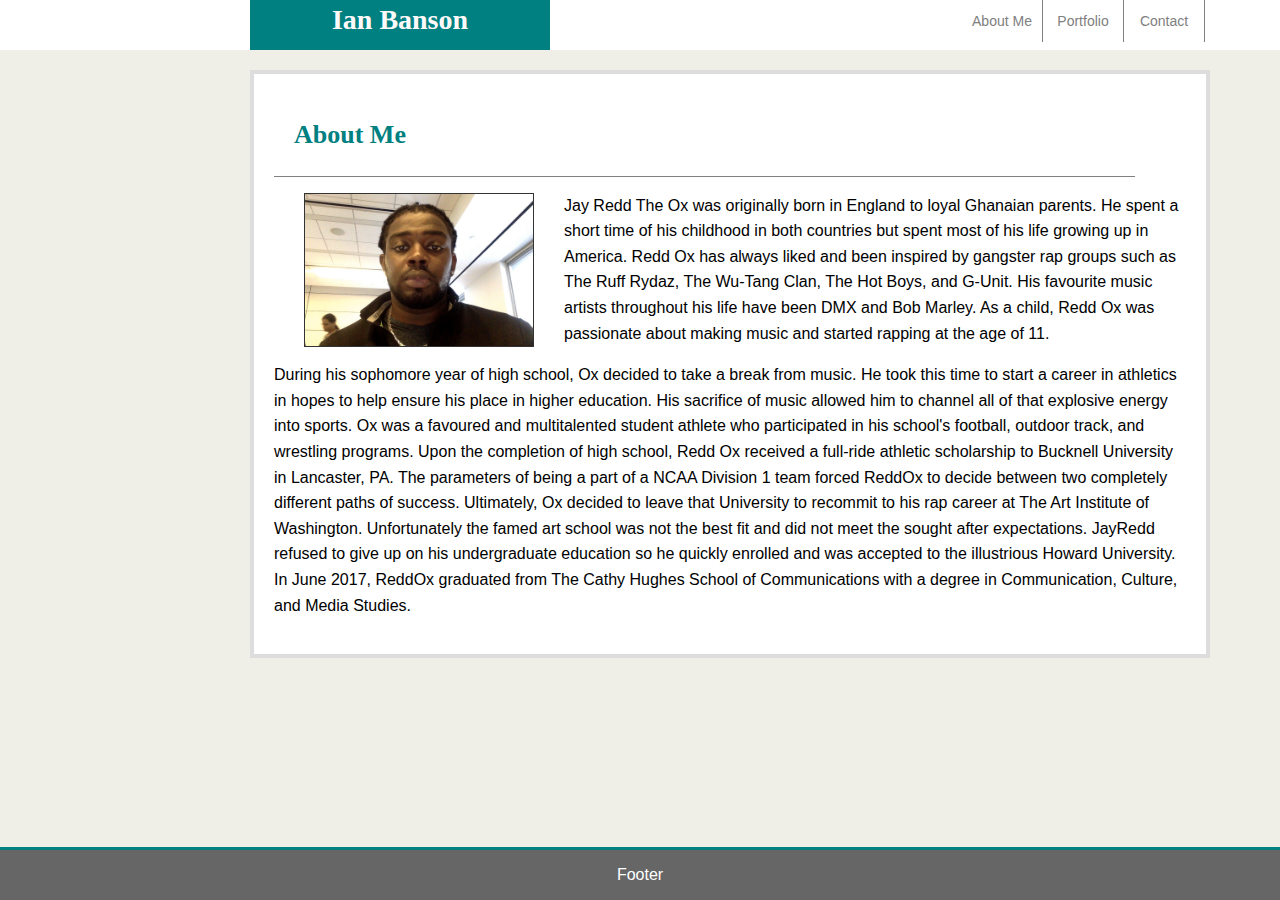
<file: index.html>
<!DOCTYPE html>
<html>
    <head>
        <Title>Bio</Title>
        
        
        <!-- <ink rel="stylesheet" type="text/css" href="./assets/css/reset.css"> -->
            <link rel="stylesheet" type="text/css" href="./assets/css/style.css">     


    </head>

    <body>

    <div id="holder">
            <div>
            <h3 class="nav">Ian Banson</h3>
            </div>

            <div id="menu">
                <ul>
                        <li> 
                                <a href="./index.html">About Me</a>
                            </li>
                   
                    <li> <a href="./portfolio.html">Portfolio</a></li> 
                     <li> 
                        <a href="./contact.html">Contact</a>
                    </li>
                    </ul>
                </div>  
            </div>

         <div class="container">
            
        <section id="main-bio"> 
                <h4>About Me</h4>
        <p>
                <section id="img">
        
                        <img src="./assets/images/pic.jpg" alt="my pic">
                 
                    </section>  Jay Redd The Ox was originally born in England to loyal Ghanaian parents. He spent a short time of his childhood in both countries but spent most of his life growing up in America. Redd Ox has always liked and been inspired by gangster rap groups such as The Ruff Rydaz, The Wu-Tang Clan, The Hot Boys, and G-Unit. His favourite music artists throughout his life have been DMX and Bob Marley.
 
As a child, Redd Ox was passionate about making music and started rapping at the age of 11. </p> <p> During his sophomore year of high school, Ox decided to take a break from music. He took this time to start a career in athletics in hopes to help ensure his place in higher education. His sacrifice of music allowed him to channel all of that explosive energy into sports. Ox was a favoured and multitalented student athlete who participated in his school's football, outdoor track, and wrestling programs.
 
Upon the completion of high school, Redd Ox received a full-ride athletic scholarship to Bucknell University in Lancaster, PA. The parameters of being a part of a NCAA Division 1 team forced ReddOx to decide between two completely different paths of success. Ultimately, Ox decided to leave that University to recommit to his rap career at The Art Institute of Washington. Unfortunately the famed art school was not the best fit and did not meet the sought after expectations. JayRedd refused to give up on his undergraduate education so he quickly enrolled and was accepted to the illustrious Howard University. In June 2017, ReddOx  graduated from The Cathy Hughes School of Communications with a degree in Communication, Culture, and Media Studies.
        </p>
        </section>
         </div>

        
        <div class="footer">
          <p>Footer</p>
          
        </div>
    </body>









</html>
</file>
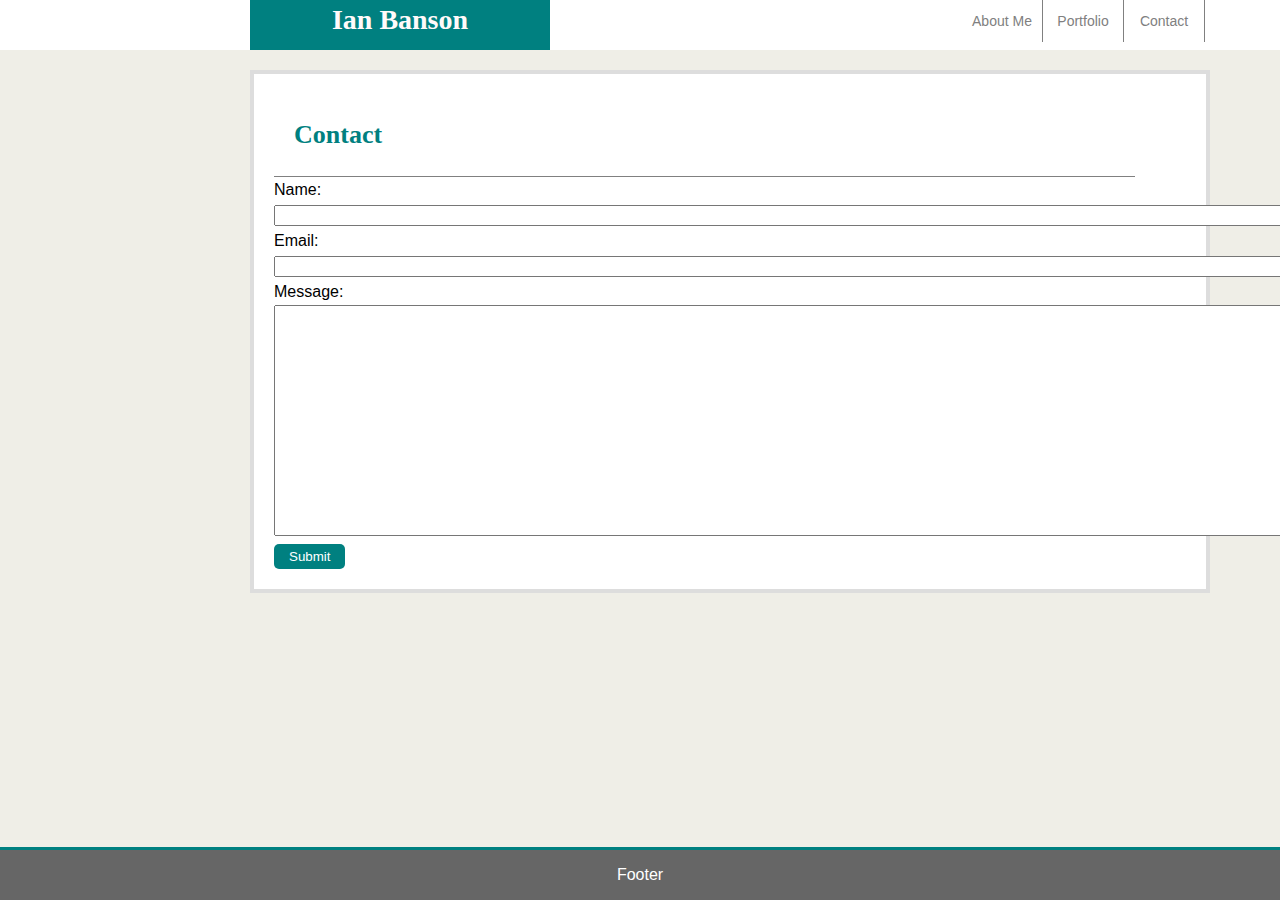
<file: contact.html>
<!DOCTYPE html>
<html>
    <head>
        <Title>Contact</Title>
        <link rel="stylesheet" type="text/css" href="./assets/css/style.css">
    </head>

    <body>
            <!-- <div id="menu">
                    <ul>
                    <a href="./index.html">About Me</a> 
                    <a href="./portfolio.html">Portfolio</a> 
                    </ul>
            </div>


        <section id="contact-info"> 
            <h2>Contact Info</h2>
            <ul>
                <li1>Email: Jayredd11@gmail.com</li1>
                <li1>Cell: 301-437-6906</li1>
            </ul>
        </section> -->

        <div id="holder">
                <div>
                <h3 class="nav">Ian Banson</h3>
                </div>
    
                <div id="menu">
                    <ul>
                        <li> 
                            <a href="./index.html">About Me</a>
                        </li>
                        <li> <a href="./portfolio.html">Portfolio</a></li> 
                        <li> <a href="./contact.html">Contact</a>
                        </li>
                        </ul>
                    </div>  
                </div>
    
             <div class="container">
                
            <section id="main-bio"> 
                    <h4>Contact</h4>
                    <form action="/action_page.php">
                         Name:<br>
                        <input type="text" name="name" size="142">
                        <br>
                        Email:<br>
                        <input type="text" name="Email" size="142">
                        <br>
                        Message:<br>
                        <textarea name="message" rows="15" cols="140">
                                
                                </textarea>
                        <br>
                         <input type="submit" value="Submit" >
                       
                      </form> 
                      
                      
            </section>
             </div>
    
            
            <div class="footer">
              <p>Footer</p>
              
            </div>
    </body>

</html>
</file>
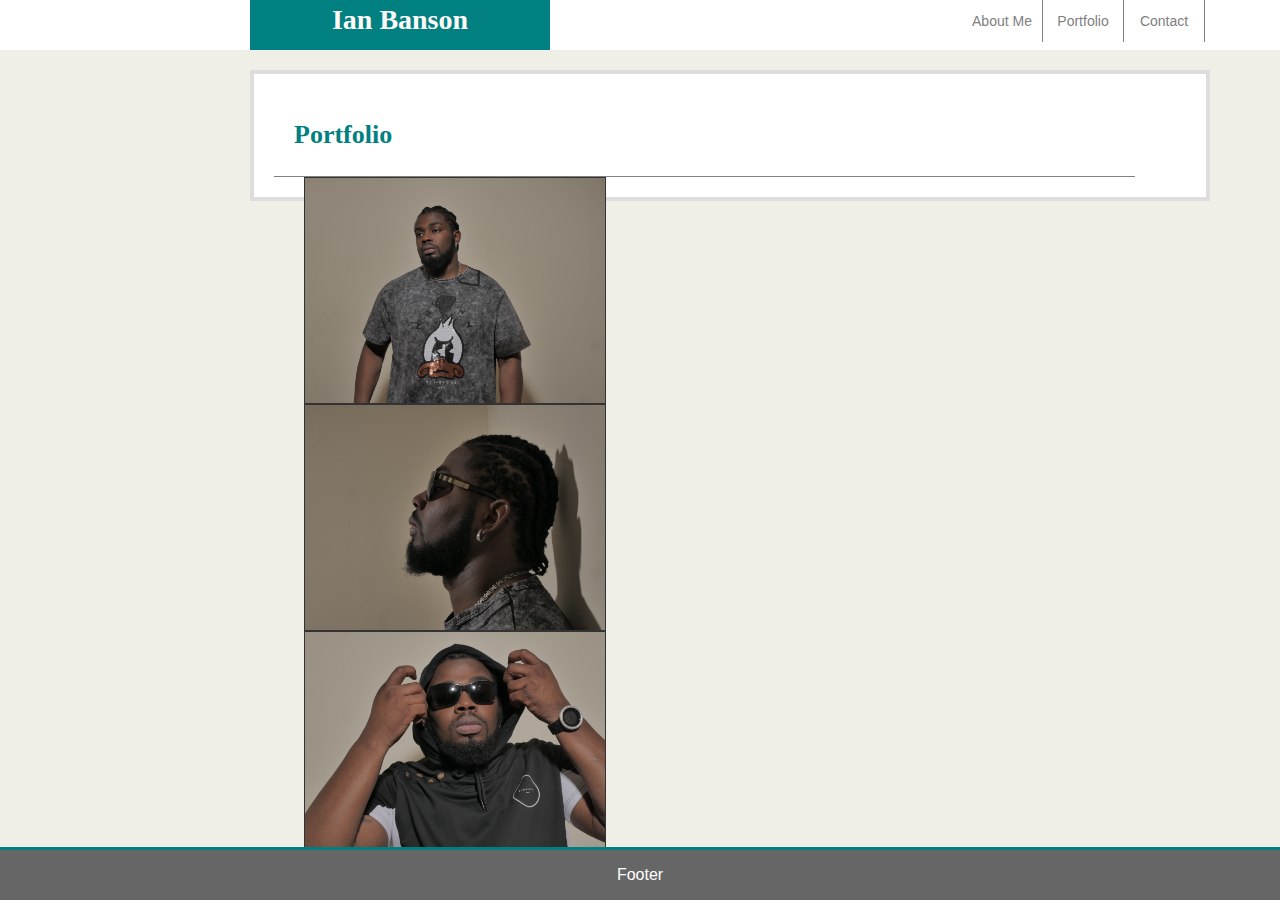
<file: portfolio.html>
<!DOCTYPE html>
<html>
    <head>
        <Title>Portfolio</Title>
        <link rel="stylesheet" type="text/css" href="./assets/css/style.css">
        
    </head>

    <body>
            <!-- <div id="menu">
                    <ul>
                    <a href="./index.html">About Me</a> 
                    <a href="./contact.html">Contact</a>
                    </ul>
            </div>

            <h2>Portfolio</h2> -->

            <div id="holder">
                    <div>
                    <h3 class="nav">Ian Banson</h3>
                    </div>
        
                    <div id="menu">
                        <ul>
                            <li> 
                                <a href="./index.html">About Me</a>
                            </li>
                             <li> <a href="./portfolio.html">Portfolio</a>
                            </li> 
                            <li> <a href="./contact.html">Contact</a>
                            </li>
                            </ul>
                        </div>  
                    </div>
        
                 <div class="container">
                    
                <section id="main-bio"> 
                        <h4>Portfolio</h4>
                        <!-- <form action="/action_page.php">
                             Name:<br>
                            <input type="text" name="name" size="142">
                            <br>
                            Email:<br>
                            <input type="text" name="Email" size="142">
                            <br>
                            Message:<br>
                            <textarea name="message" rows="15" cols="140">
                                    
                                    </textarea>
                            <br>
                             <input type="submit" value="Submit" >
                           
                          </form> 
                           -->
                           <!-- <section id="img1">
        
                                <img src="./assets/images/P1150859.JPG" alt="my pic">
                         
                            </section> 
                            <section id="img2">
        
                                    <img src="./assets/images/P1160058.JPG" alt="my pic">
                             
                            </section> <section id="img3">
        
                                    <img src="./assets/images/P1160059.JPG" alt="my pic">
                                 
                            </section> <section id="img4">
        
                                    <img src="./assets/images/P1160304.jpg" alt="my pic">
                                     
                                        </section> 
                           -->
                <!-- <div class="gallery">
                    <a target="_blank" href="fjords.jpg">
                    <img src="./assets/images/P1150859.JPG" alt="Fjords" width="200" height="200">
                    </a>
                    <div class="desc">Add a description of the image here</div>
                    </div>

                    <div class="gallery">
                    <a target="_blank" href="forest.jpg">
                        <img src="./assets/images/P1160058.JPG" alt="Forest" width="200" height="200">
                    </a>
                    <div class="desc">Add a description of the image here</div>
                    </div>

                    <div class="gallery">
                    <a target="_blank" href="lights.jpg">
                        <img src="./assets/images/P1160059.JPG" alt="Northern Lights" width="200" height="200">
                    </a>
                    <div class="desc">Add a description of the image here</div>
                    </div>

                    <div class="gallery">
                    <a target="_blank" href="mountains.jpg">
                        <img src="./assets/images/P1160304.JPG" alt="Mountains" width="200" height="200">
                    </a>
                    <div class="desc">Add a description of the image here</div>
                    </div> -->

                    <!-- Images used to open the lightbox -->

      
        <!-- <div class="row"> 
                <div class="column">
                <img src="./assets/images/P1150859.JPG">
                <img src="./assets/images/P1160058.JPG">
                </div>

                <div class="column">
                <img src="./assets/images/P1160059.JPG">
                <img src="./assets/images/P1160304.JPG">
                </div>  -->

                <div class="hey">
                        <img src="./assets/images/P1150859.JPG" alt="Avatar" class="image">
                        <div class="overlay">Ox 1</div>
                      </div>

                <div class="hey2">
                        <img src="./assets/images/P1160058.JPG" alt="Avatar" class="image">
                        <div class="overlay">Ox 2</div>
                        </div>
                <div class="hey3">
                        <img src="./assets/images/P1160059.JPG" alt="Avatar" class="image">
                        <div class="overlay">Ox 3</div>
                        </div>
                <div class="hey4">
                        <img src="./assets/images/P1160304.JPG" alt="Avatar" class="image">
                        <div class="overlay">Ox 4</div>
                        </div>
        
    

                </section>
                 </div>
        
                
                <div class="footer">
                  <p>Footer</p>
                  
                </div>
    </body>

</html>
</file>
<file: assets/css/style.css>
body {
    background-color:#efeee7;
    font-family: Arial, Helvetica, sans-serif;
    font:#333333;
    margin: 0;
     padding: 0;
}
img { width: 25%;
    border-style: solid;
    border-width: 1px;
    border-color: #333333;
    position: relative;
    margin-left: 30px;
    margin-right: 30px;
    float: left;
    
    
    
}


h1 { background-color: #ffffff;
    font-family: Georgia, 'Times New Roman', Times, serif;
    border: #cccccc;
    font-size: 28px;
    padding: 0;
    margin-right: 40px;
    text-align: left;
    color: #4aaaa5;
    border-style: solid;
    border-color: #cccccc; 
}
h2 {background-color: #ffffff;
    font-family: Georgia, 'Times New Roman', Times, serif;
    border: #cccccc;
    font-size: 28px;
    padding: 0;
    margin: 0;
    text-align: center;
    color: #4aaaa5;
    border-style: solid;
    border-color: #cccccc; 
    
}


h3 { background-color: #ffffff;
    font-family: Georgia, 'Times New Roman', Times, serif;
   
    font-size: 28px;
    /* padding: 0px 120px 75px; */
    margin: 0px;
    height: 50px;
    text-align: left;
    color: #4aaaa5;
   
    /* width: 30%;  */
    line-height: 10px;
    box-sizing: border-box;
    
    
   
    

}
#main-bio {
    line-height: 1.6;
    font-family: Arial, Helvetica, sans-serif;
    background-color: #ffffff;
    border-color: #dddddd;
    border-style: solid; 
    border-width: 4px;
    padding: 20px;

}


.footer {
    position: fixed;
    
    width: 100%;
    background-color: #666666;
    color: white;
   text-align: center;
   height: 50px;
   border-top: 3px solid teal;
   /* border-top-style: solid; */
   bottom: 0;

   
}



#menu {
    position: top; 
   margin-left: 962px;
   font-size: 14px;
   color: gray;
   clear: right;
}
#menu ul li {
        list-style-type: none; 
        float: left;
        width: 80px;
        border-right: .5px solid grey;
        text-align: center;
        
}
#menu ul li a {text-decoration: none;
                color: grey;
                line-height: 3;
                /* display: block; */

}

li:hover {
    background-color: teal;

}
li:hover a{
    color: #dddddd !important;
}

/* a:hover {
    
    color: #dddddd !important;
} */



.nav { 
    
    background-color: teal;
   color: snow; 
    width: 300px;
    /* height: 80px; */
    padding-top: 15px;
    float: left;
    margin-left: 250px;
    text-align: center;
    /* box-sizing: border-box; */
    /* width: 1020px; */
    
    
}
h4{font-family: Georgia, 'Times New Roman', Times, serif;
    font-size: 26px;
    padding: 20px;
    border-bottom: grey; 
    border-bottom-style: inset;
    border-bottom-width: 1px;
    width: 90%;
    margin: 0;
    color: teal;


}
ul {
    list-style-type: square;
    margin: 0;
    padding: 0;
}

.container {
    width: 960px;
    /* margin-block-end: 400px; */
    clear: left;
    padding-left: 250px;
    /* padding-top: 50px; */
    border: grey;
    padding: 20px 50px 50px 250px;
}

#holder{
    background-color: white;
    width: 100%;
    float: left;
    /* z-index: 2; */
}
input[type=submit] {
    padding:5px 15px; 
    background:teal;
    border:0 none;
    cursor:pointer;
    -webkit-border-radius: 5px;
    border-radius: 5px; 
    color: white;
}



/* Container needed to position the overlay. Adjust the width as needed */
.hey {
  position: absolute;
  width: 50%;
  max-width: 100px;
  align-content: space-around;
  clear: both;
}
.hey2 {
    position: relative;
    width: 50%;
    max-width: 300px;
  }
  .hey3 {
    position: relative;
    width: 50%;
    max-width: 300px;
  }

  .hey4 {
    position: relative;
    width: 50%;
    max-width: 300px;
  }
/* Make the image to responsive */
.image {
  display: block;
  width: 100%;
  height: auto;
}

/* The overlay effect - lays on top of the container and over the image */
.overlay {
  position: absolute; 
  bottom: 0; 
  background: rgb(0, 0, 0);
  background: rgba(0, 0, 0, 0.5); /* Black see-through */
  color: #f1f1f1; 
  width: 100%;
  transition: .5s ease;
  opacity:0;
  color: white;
  font-size: 20px;
  padding: 20px;
  text-align: center;
}
.hey{
    
}

/* When you mouse over the container, fade in the overlay title */
.hey:hover .overlay {
  opacity: 1;
}
.hey2:hover .overlay {
    opacity: 1;
  }
  .hey3:hover .overlay {
    opacity: 1;
  }
  .hey4:hover .overlay {
    opacity: 1;
  }
</file>
